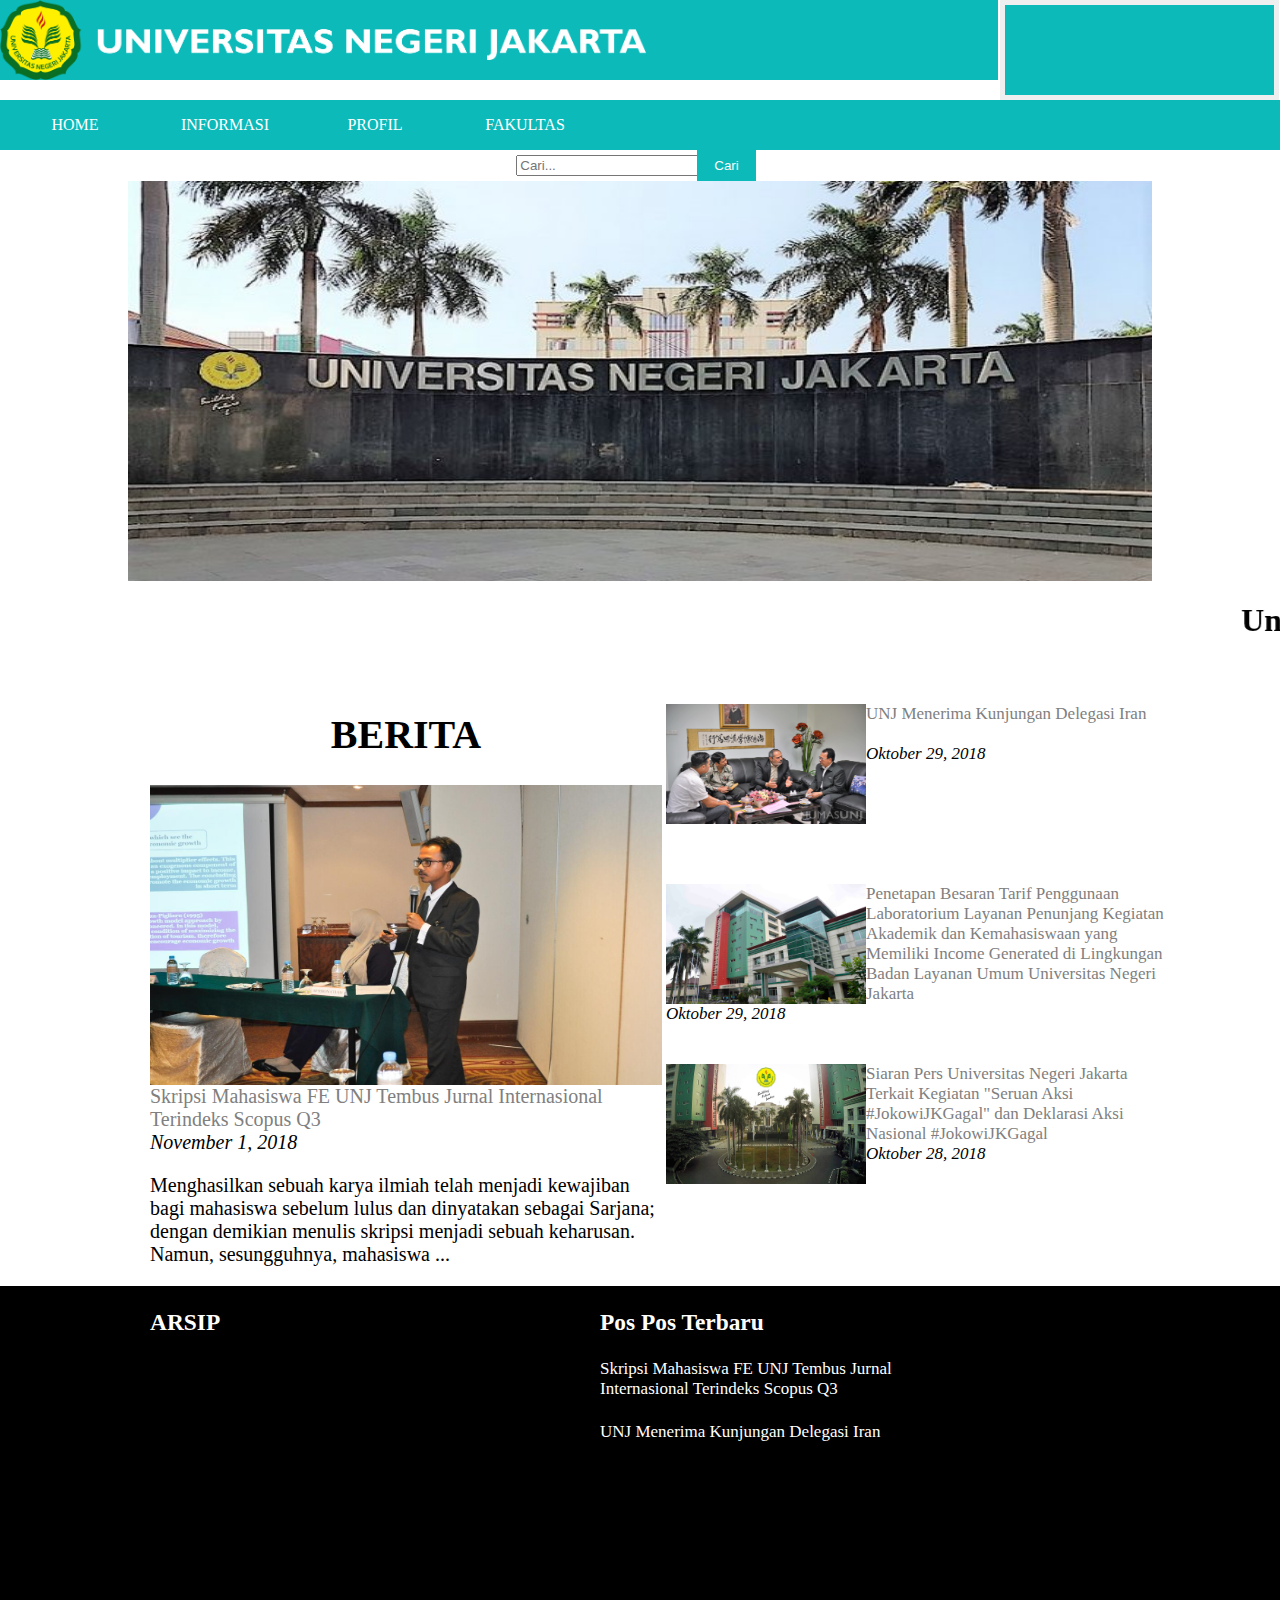
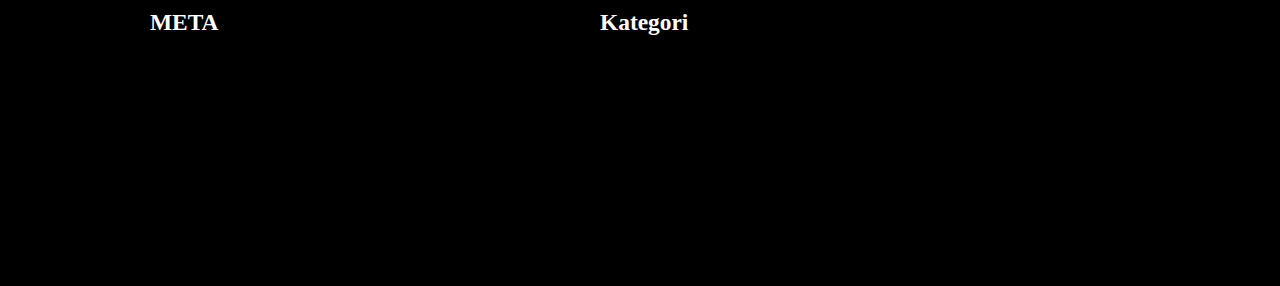
<file: index.html>
<html>
	<head>
		<title>UNJ</title>
		<link rel="stylesheet" type="text/css"
		media="all" href="style.css">
		<link rel="stylesheet" type="text/css"
		media="all" href="responsive.css">
		<script type="text/javascript" src="javascript.js"></script>
		<script src="https://ajax.googleapis.com/ajax/libs/jquery/3.3.1/jquery.min.js"></script>
		<meta content="text/html;charset=utf-8" http-equiv="Content-Type">
		<meta content="utf-8" http-equiv="encoding">
	</head>
	<body>
	<div id="layout" >
			<div id="header" >
				<img src="Image/logo.png">		
			</div>
			<div id="jamdigi">
				<div id="kotak">
					<p id="jam"></p>
				</div>
				<div id="kotak">
					<p id="menit"></p>
				</div>
				<div id="kotak">
					<p id="detik"></p>
				</div>
			</div>
			<div id="menu">
				<ul>
					<li><a href="Home.html">HOME</a></li>
					<li><a href="">INFORMASI</a>
						<ul class="sub1">
							<li><a href="Berita.html">Berita</a></li>
						</ul>
					</li>
					<li><a href="">PROFIL</a>
						<ul class="sub2">
							<li><a href="Sejarah.html">Sejarah UNJ</a></li>
							<li><a href="Visimisi.html">Visi,Misi dan Tujuan</a></li>
						</ul>
					</li>
					<li><a href="">FAKULTAS</a>
						<ul class="sub3">
							<li><a href="Sispen.html">Sistem Pendidikan</a></li>
						</ul>
					</li>
				</ul>
			</div>
			<div id="search">
					<input class="search" type="text" placeholder="Cari..." required>	
					<input class="button" type="button" value="Cari">		
			</div>
			<div id="banner">
				<img src="Image/unj.jpg">
				<marquee><h1 id="dom">Universitas Negeri Jakarta, one of the world's leading teaching and research institutions.</h1></marquee>
				<!--
					<script>
				document.getElementsById("dom").innerHTML="Universitas Negeri Jakarta, one of the world's leading teaching and research institutions.";
				</script>
				-->
			</div>
			<div id="content">
					<div class="isiberita1">
						<h1>BERITA</h1>
						<img src="Image/berita1.jpg"></br>
						<a href="http://www.unj.ac.id/skripsi-mahasiswa-fe-unj-tembus-jurnal-internasional-terindeks-scopus-q3/?lang=in">Skripsi Mahasiswa FE UNJ Tembus Jurnal Internasional Terindeks Scopus Q3</a></br>
						<i> November 1, 2018 </i>
						<p> Menghasilkan sebuah karya ilmiah telah menjadi kewajiban bagi mahasiswa sebelum lulus dan dinyatakan sebagai Sarjana; dengan demikian menulis skripsi menjadi sebuah keharusan. Namun, sesungguhnya, mahasiswa ...</p>
					</div>
					<div class="isiberita2">
						<div class="subberita">
							<img src="Image/sub1.jpg">
							<a href="http://www.unj.ac.id/unj-menerima-kunjungan-delegasi-iran/?lang=in">UNJ Menerima Kunjungan Delegasi Iran</a></br></br>
							<i> Oktober 29, 2018 </i>
						</div>
						<div class="subberita">
							<img src="Image/sub2.jpg">
							<a href="http://www.unj.ac.id/english-penetapan-besaran-tarif-penggunaan-laboratorium-layanan-penunjang-kegiatan-akademik-dan-kemahasiswaan-yang-memiliki-income-generated-di-lingkungan-badan-layanan-umum-universitas-negeri-jakar/?lang=in">Penetapan Besaran Tarif Penggunaan Laboratorium Layanan Penunjang Kegiatan Akademik dan Kemahasiswaan yang Memiliki Income Generated di Lingkungan Badan Layanan Umum Universitas Negeri Jakarta</a></br>
							<i> Oktober 29, 2018 </i>
						</div>
						<div class="subberita">
							<img src="Image/sub3.jpg">
							<a href="http://www.unj.ac.id/siaran-pers-universitas-negeri-jakarta-terkait-kegiatanseruan-aksi-jokowijkgagal-dan-deklarasi-aksi-nasional-jokowijkgagal/?lang=in">Siaran Pers Universitas Negeri Jakarta Terkait Kegiatan "Seruan Aksi #JokowiJKGagal" dan Deklarasi Aksi Nasional #JokowiJKGagal</a></br>
							<i> Oktober 28, 2018 </i>
						</div>
					</div>
			</div>
			<div id="footer">
				<div class="isifooter1">
					<h3>ARSIP</h3>
				</div>
				<div class="isifooter2">
					<h3>Pos Pos Terbaru</h3>
					<a href="http://www.unj.ac.id/skripsi-mahasiswa-fe-unj-tembus-jurnal-internasional-terindeks-scopus-q3/?lang=in">Skripsi Mahasiswa FE UNJ Tembus Jurnal Internasional Terindeks Scopus Q3</a></br></br>
					<a href="http://www.unj.ac.id/unj-menerima-kunjungan-delegasi-iran/?lang=in">UNJ Menerima Kunjungan Delegasi Iran</a></br>
				</div>
				<div class="isifooter2">
					<h3>META</h3>
				</div>
				<div class="isifooter2">
					<h3>Kategori</h3>
				</div>
			</div>
	</div>
	</body>
</html>
</file>
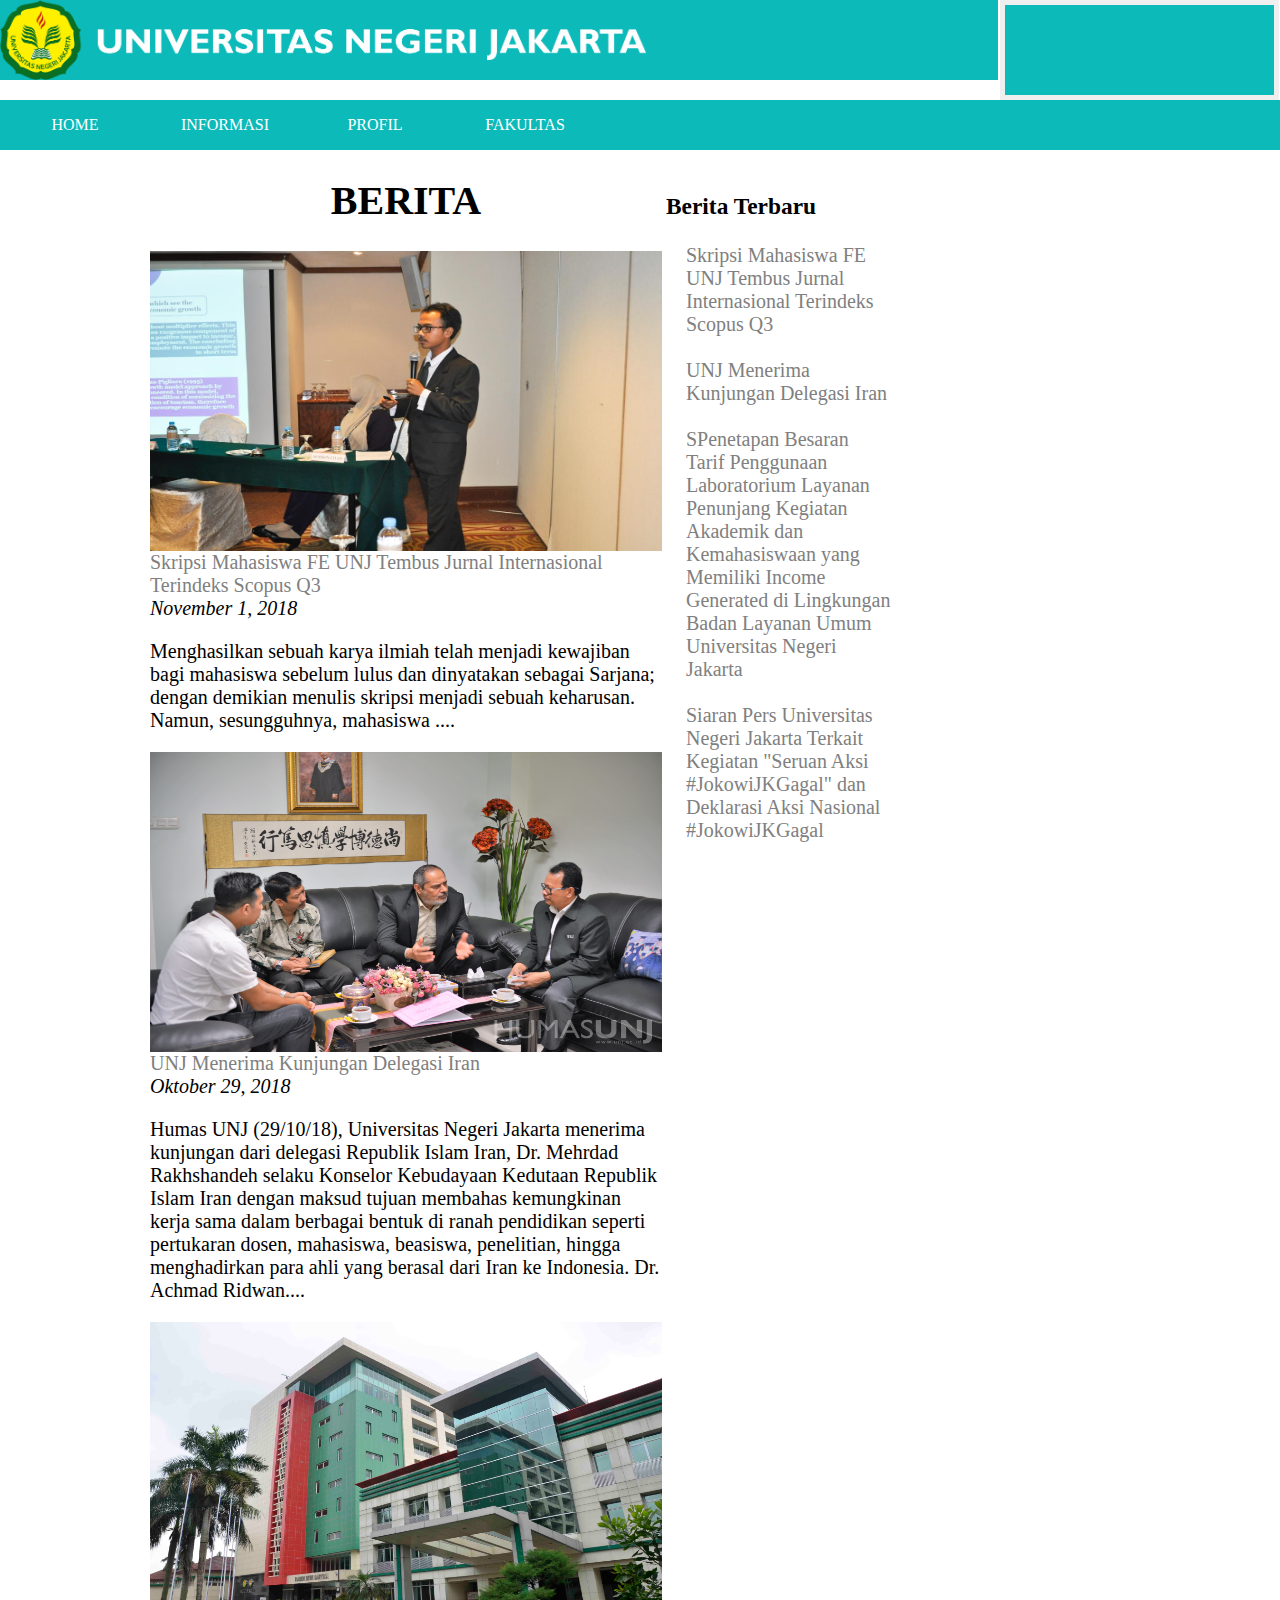
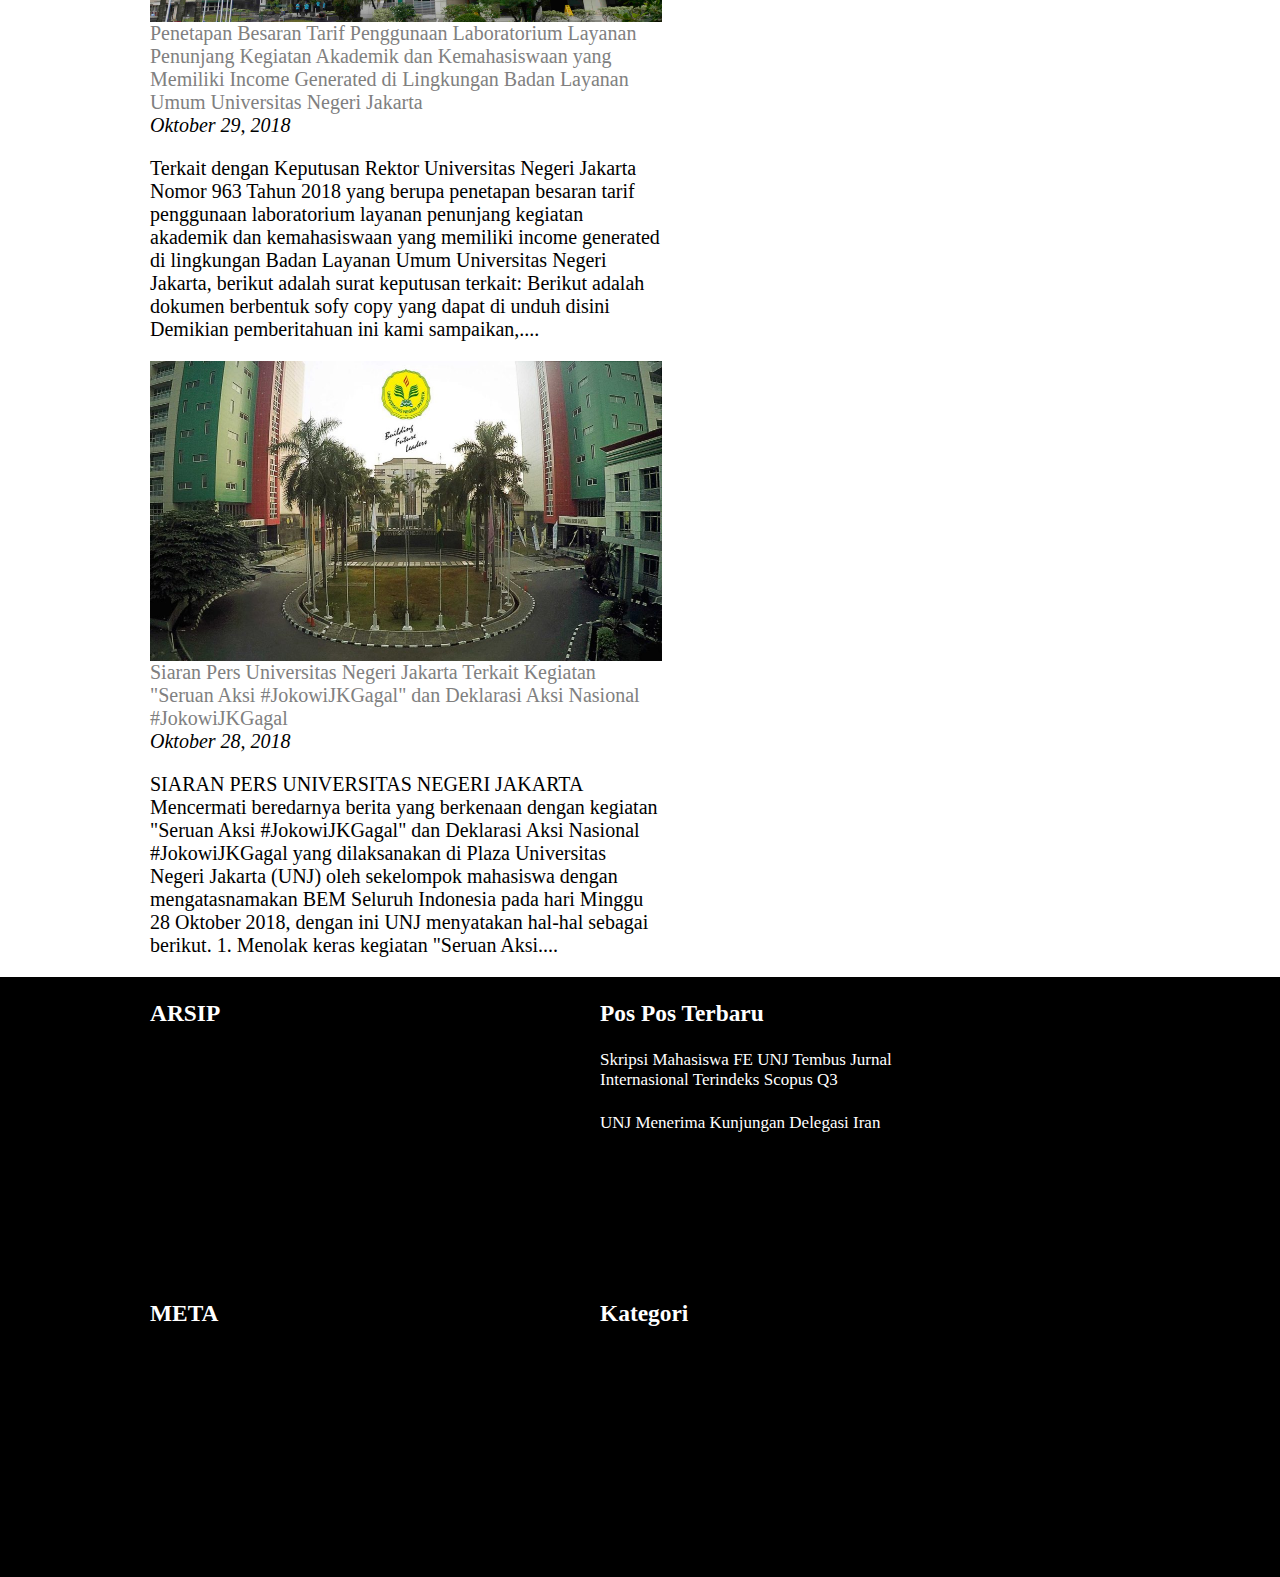
<file: Berita.html>
<html>
	<head>
		<title>UNJ</title>
		<link rel="stylesheet" type="text/css"
		media="all" href="style.css">
		<link rel="stylesheet" type="text/css"
		media="all" href="responsive.css">
		<script type="text/javascript" src="javascript.js"></script>
		<script src="https://ajax.googleapis.com/ajax/libs/jquery/3.3.1/jquery.min.js"></script>
		<meta content="text/html;charset=utf-8" http-equiv="Content-Type">
		<meta content="utf-8" http-equiv="encoding">
	</head>
	<body>
	<div id="layout" >
			<div id="header" >
				<img src="Image/logo.png">
			</div>
			<div id="jamdigi">
				<div id="kotak">
					<p id="jam"></p>
				</div>
				<div id="kotak">
					<p id="menit"></p>
				</div>
				<div id="kotak">
					<p id="detik"></p>
				</div>
			</div>
			<div id="menu">
				<ul>
					<li><a href="index.html">HOME</a></li>
					<li><a href="">INFORMASI</a>
						<ul class="sub1">
							<li><a href="Berita.html">Berita</a></li>
						</ul>
					</li>
					<li><a href="">PROFIL</a>
						<ul class="sub2">
							<li><a href="Sejarah.html">Sejarah UNJ</a></li>
							<li><a href="Visimisi.html">Visi,Misi dan Tujuan</a></li>
						</ul>
					</li>
					<li><a href="">FAKULTAS</a>
						<ul class="sub3">
							<li><a href="Sispen.html">Sistem Pendidikan</a></li>
						</ul>
					</li>
				</ul>
			</div>
			<div id="content">
					<div class="isiberita1">
						<h1>BERITA</h1>
						<img src="Image/berita1.jpg"></br>
						<a href="http://www.unj.ac.id/skripsi-mahasiswa-fe-unj-tembus-jurnal-internasional-terindeks-scopus-q3/?lang=in">Skripsi Mahasiswa FE UNJ Tembus Jurnal Internasional Terindeks Scopus Q3</a></br>
						<i> November 1, 2018 </i>
						<p> Menghasilkan sebuah karya ilmiah telah menjadi kewajiban bagi mahasiswa sebelum lulus dan dinyatakan sebagai Sarjana; dengan demikian menulis skripsi menjadi sebuah keharusan. Namun, sesungguhnya, mahasiswa ....</p>
						<img src="Image/sub1.jpg">
						<a href="http://www.unj.ac.id/unj-menerima-kunjungan-delegasi-iran/?lang=in">UNJ Menerima Kunjungan Delegasi Iran</a></br>
						<i> Oktober 29, 2018 </i>
						<p>Humas UNJ (29/10/18), Universitas Negeri Jakarta menerima kunjungan dari delegasi Republik Islam Iran, Dr. Mehrdad Rakhshandeh selaku Konselor Kebudayaan Kedutaan Republik Islam Iran dengan maksud tujuan membahas kemungkinan kerja sama dalam berbagai bentuk di ranah pendidikan seperti pertukaran dosen, mahasiswa, beasiswa, penelitian, hingga menghadirkan para  ahli yang berasal dari Iran ke Indonesia. Dr. Achmad Ridwan....</p>
						<img src="Image/sub2.jpg">
						<a href="http://www.unj.ac.id/english-penetapan-besaran-tarif-penggunaan-laboratorium-layanan-penunjang-kegiatan-akademik-dan-kemahasiswaan-yang-memiliki-income-generated-di-lingkungan-badan-layanan-umum-universitas-negeri-jakar/?lang=in">Penetapan Besaran Tarif Penggunaan Laboratorium Layanan Penunjang Kegiatan Akademik dan Kemahasiswaan yang Memiliki Income Generated di Lingkungan Badan Layanan Umum Universitas Negeri Jakarta</a></br>
						<i> Oktober 29, 2018 </i>
						<p>Terkait dengan Keputusan Rektor Universitas Negeri Jakarta Nomor 963 Tahun 2018 yang berupa penetapan besaran tarif penggunaan laboratorium layanan penunjang kegiatan akademik dan kemahasiswaan yang memiliki income generated di lingkungan Badan Layanan Umum Universitas Negeri Jakarta, berikut adalah surat keputusan terkait: Berikut adalah dokumen berbentuk sofy copy yang dapat di unduh disini Demikian pemberitahuan ini kami sampaikan,....</p>
						<img src="Image/sub3.jpg">
						<a href="http://www.unj.ac.id/siaran-pers-universitas-negeri-jakarta-terkait-kegiatanseruan-aksi-jokowijkgagal-dan-deklarasi-aksi-nasional-jokowijkgagal/?lang=in">Siaran Pers Universitas Negeri Jakarta Terkait Kegiatan "Seruan Aksi #JokowiJKGagal" dan Deklarasi Aksi Nasional #JokowiJKGagal</a></br>
						<i> Oktober 28, 2018 </i>
						<p>SIARAN PERS UNIVERSITAS NEGERI JAKARTA Mencermati beredarnya berita yang berkenaan dengan kegiatan "Seruan Aksi #JokowiJKGagal" dan Deklarasi Aksi Nasional #JokowiJKGagal yang dilaksanakan di Plaza Universitas Negeri Jakarta (UNJ) oleh sekelompok mahasiswa dengan mengatasnamakan BEM Seluruh Indonesia pada hari Minggu 28 Oktober 2018, dengan ini UNJ menyatakan hal-hal sebagai berikut. 1. Menolak keras kegiatan "Seruan Aksi.... </p>
					</div>
					<div class="isiberita2">
						<h3>Berita Terbaru</h3>
						<div class="subberita2">
							<a href="http://www.unj.ac.id/skripsi-mahasiswa-fe-unj-tembus-jurnal-internasional-terindeks-scopus-q3/?lang=in">Skripsi Mahasiswa FE UNJ Tembus Jurnal Internasional Terindeks Scopus Q3</a></br></br>
						</div>
						<div class="subberita2">
							<a href="http://www.unj.ac.id/unj-menerima-kunjungan-delegasi-iran/?lang=in">UNJ Menerima Kunjungan Delegasi Iran</a></br></br>
						</div>
						<div class="subberita2">
							<a href="http://www.unj.ac.id/english-penetapan-besaran-tarif-penggunaan-laboratorium-layanan-penunjang-kegiatan-akademik-dan-kemahasiswaan-yang-memiliki-income-generated-di-lingkungan-badan-layanan-umum-universitas-negeri-jakar/?lang=in">SPenetapan Besaran Tarif Penggunaan Laboratorium Layanan Penunjang Kegiatan Akademik dan Kemahasiswaan yang Memiliki Income Generated di Lingkungan Badan Layanan Umum Universitas Negeri Jakarta</a></br></br>
						</div>
						<div class="subberita2">
							<a href="http://www.unj.ac.id/siaran-pers-universitas-negeri-jakarta-terkait-kegiatanseruan-aksi-jokowijkgagal-dan-deklarasi-aksi-nasional-jokowijkgagal/?lang=in">Siaran Pers Universitas Negeri Jakarta Terkait Kegiatan "Seruan Aksi #JokowiJKGagal" dan Deklarasi Aksi Nasional #JokowiJKGagal</a></br></br>
						</div>
					</div>
			</div>
			<div id="footer">
				<div class="isifooter1">
					<h3>ARSIP</h3>
				</div>
				<div class="isifooter2">
					<h3>Pos Pos Terbaru</h3>
					<a href="http://www.unj.ac.id/skripsi-mahasiswa-fe-unj-tembus-jurnal-internasional-terindeks-scopus-q3/?lang=in">Skripsi Mahasiswa FE UNJ Tembus Jurnal Internasional Terindeks Scopus Q3</a></br></br>
					<a href="http://www.unj.ac.id/unj-menerima-kunjungan-delegasi-iran/?lang=in">UNJ Menerima Kunjungan Delegasi Iran</a></br>
				</div>
				<div class="isifooter2">
					<h3>META</h3>
				</div>
				<div class="isifooter2">
					<h3>Kategori</h3>
				</div>
			</div>
	</div>
	</body>
</html>
</file>
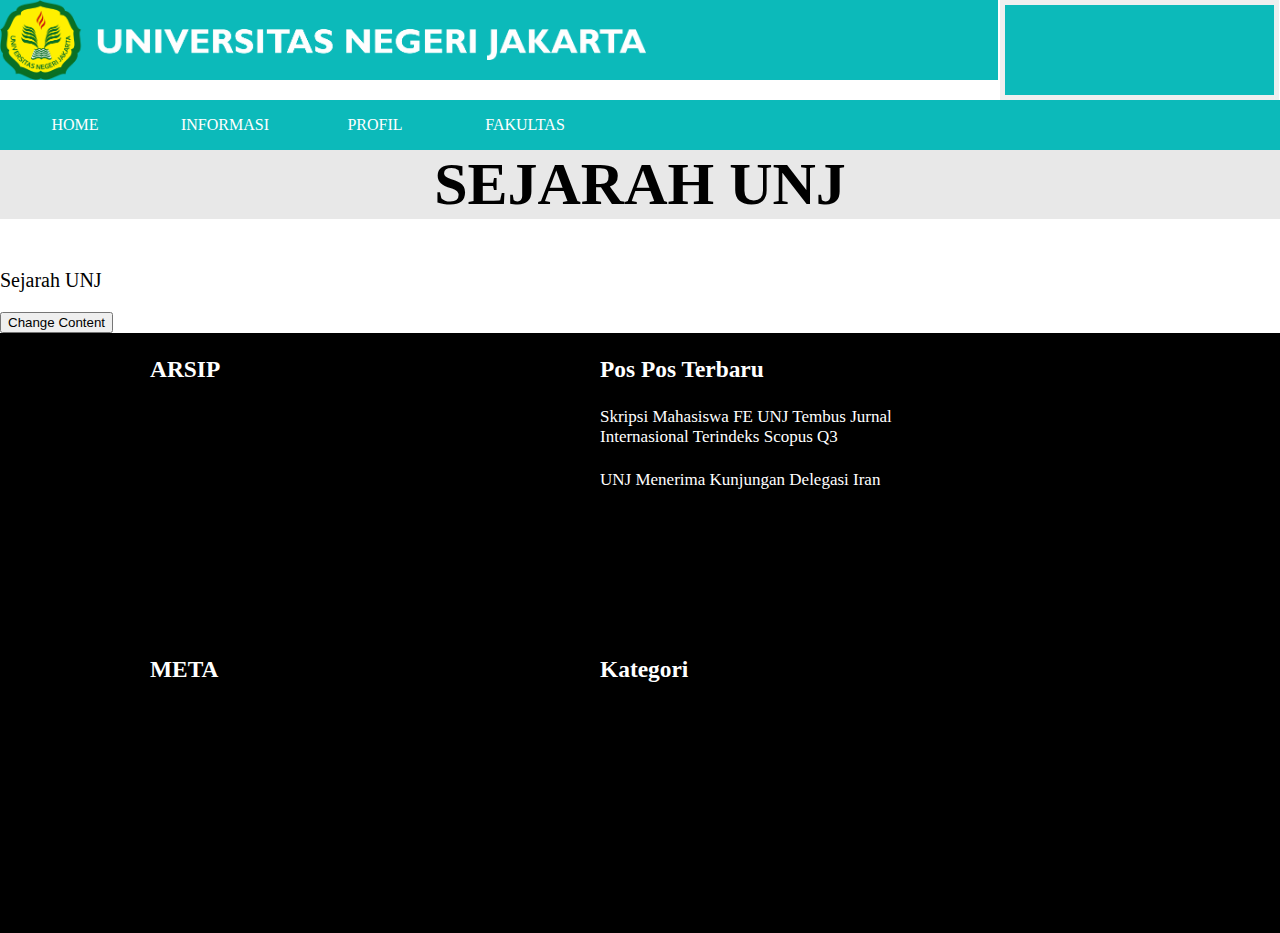
<file: Sejarah.html>
<html>
	<head>
		<title>UNJ</title>
		<link rel="stylesheet" type="text/css"
		media="all" href="style.css">
		<link rel="stylesheet" type="text/css"
		media="all" href="responsive.css">
		<script type="text/javascript" src="javascript.js"></script>
		<script src="https://ajax.googleapis.com/ajax/libs/jquery/3.3.1/jquery.min.js"></script>
		<meta content="text/html;charset=utf-8" http-equiv="Content-Type">
		<meta content="utf-8" http-equiv="encoding">
	</head>
	<body>
	<div id="layout" >
			<div id="header" >
				<img src="Image/logo.png">
			</div>
			<div id="jamdigi">
				<div id="kotak">
					<p id="jam"></p>
				</div>
				<div id="kotak">
					<p id="menit"></p>
				</div>
				<div id="kotak">
					<p id="detik"></p>
				</div>
			</div>
			<div id="menu">
				<ul>
					<li><a href="index.html">HOME</a></li>
					<li><a href="">INFORMASI</a>
						<ul class="sub1">
							<li><a href="Berita.html">Berita</a></li>
						</ul>
					</li>
					<li><a href="">PROFIL</a>
						<ul class="sub2">
							<li><a href="Sejarah.html">Sejarah UNJ</a></li>
							<li><a href="Visimisi.html">Visi,Misi dan Tujuan</a></li>
						</ul>
					</li>
					<li><a href="">FAKULTAS</a>
						<ul class="sub3">
							<li><a href="Sispen.html">Sistem Pendidikan</a></li>
						</ul>
					</li>
				</ul>
			</div>
			<div id="content">
				<h2>SEJARAH UNJ</h2>
				<div id="myDiv"><p>Sejarah UNJ</p></div>
				<button type="button" onClick="loadXMLDoc()">Change Content</button>
			</div>
			<div id="footer">
				<div class="isifooter1">
					<h3>ARSIP</h3>
				</div>
				<div class="isifooter2">
					<h3>Pos Pos Terbaru</h3>
					<a href="http://www.unj.ac.id/skripsi-mahasiswa-fe-unj-tembus-jurnal-internasional-terindeks-scopus-q3/?lang=in">Skripsi Mahasiswa FE UNJ Tembus Jurnal Internasional Terindeks Scopus Q3</a></br></br>
					<a href="http://www.unj.ac.id/unj-menerima-kunjungan-delegasi-iran/?lang=in">UNJ Menerima Kunjungan Delegasi Iran</a></br>
				</div>
				<div class="isifooter2">
					<h3>META</h3>
				</div>
				<div class="isifooter2">
					<h3>Kategori</h3>
				</div>
			</div>
	</div>
	</body>
</html>
</file>
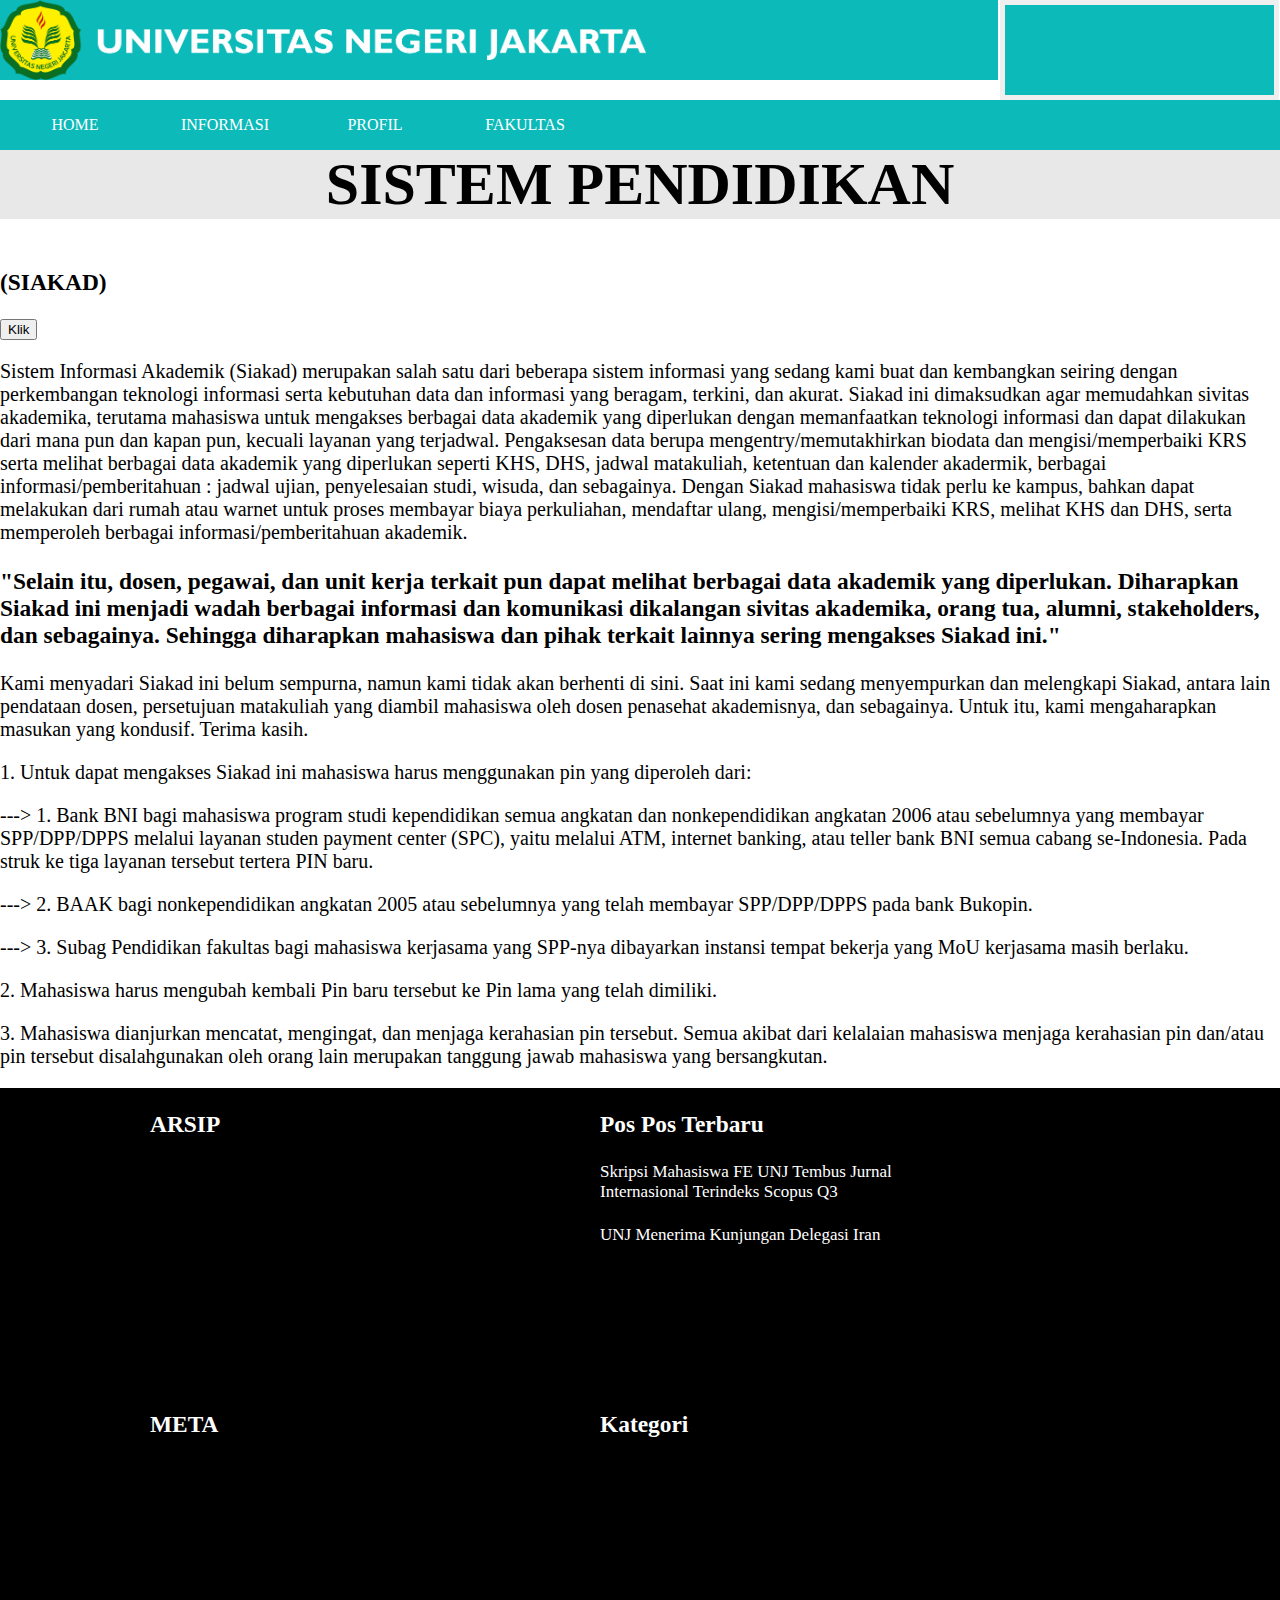
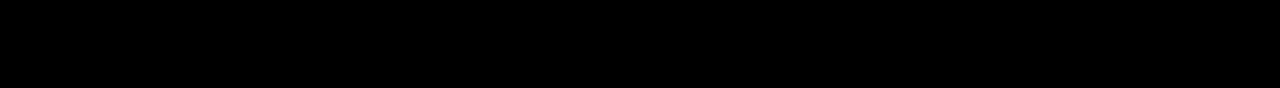
<file: Sispen.html>
<html>
	<head>
		<title>UNJ</title>
		<link rel="stylesheet" type="text/css"
		media="all" href="style.css">
		<link rel="stylesheet" type="text/css"
		media="all" href="responsive.css">
		<script type="text/javascript" src="javascript.js"></script>
		<script src="https://ajax.googleapis.com/ajax/libs/jquery/3.3.1/jquery.min.js"></script>
		<meta content="text/html;charset=utf-8" http-equiv="Content-Type">
		<meta content="utf-8" http-equiv="encoding">
	</head>
	<body>
	<div id="layout" >
			<div id="header" >
				<img src="Image/logo.png">
			</div>
			<div id="jamdigi">
				<div id="kotak">
					<p id="jam"></p>
				</div>
				<div id="kotak">
					<p id="menit"></p>
				</div>
				<div id="kotak">
					<p id="detik"></p>
				</div>
			</div>
			<div id="menu">
				<ul>
					<li><a href="index.html">HOME</a></li>
					<li><a href="">INFORMASI</a>
						<ul class="sub1">
							<li><a href="Berita.html">Berita</a></li>
						</ul>
					</li>
					<li><a href="">PROFIL</a>
						<ul class="sub2">
							<li><a href="Sejarah.html">Sejarah UNJ</a></li>
							<li><a href="Visimisi.html">Visi,Misi dan Tujuan</a></li>
						</ul>
					</li>
					<li><a href="">FAKULTAS</a>
						<ul class="sub3">
							<li><a href="Sispen.html">Sistem Pendidikan</a></li>
						</ul>
					</li>
				</ul>
			</div>
			<div id="content">
				<h2>SISTEM PENDIDIKAN</h2>
				<h3 id="akad">(SIAKAD)</h3>
				<button type="button" onclick="document.getElementById('akad').innerHTML = 'Sistem Informasi Akademik'"> Klik </button>
				<p>Sistem Informasi Akademik (Siakad) merupakan salah satu dari beberapa sistem informasi yang sedang kami buat dan kembangkan seiring dengan perkembangan teknologi informasi serta kebutuhan data dan informasi yang beragam, terkini, dan akurat. Siakad ini dimaksudkan agar memudahkan sivitas akademika, terutama mahasiswa untuk mengakses berbagai data akademik yang diperlukan dengan memanfaatkan teknologi informasi dan dapat dilakukan dari mana pun dan kapan pun, kecuali layanan yang terjadwal. Pengaksesan data berupa mengentry/memutakhirkan biodata dan mengisi/memperbaiki KRS serta melihat berbagai data akademik yang diperlukan seperti KHS, DHS, jadwal matakuliah, ketentuan dan kalender akadermik, berbagai informasi/pemberitahuan : jadwal ujian, penyelesaian studi, wisuda, dan sebagainya. Dengan Siakad mahasiswa tidak perlu ke kampus, bahkan dapat melakukan dari rumah atau warnet untuk proses membayar biaya perkuliahan, mendaftar ulang, mengisi/memperbaiki KRS, melihat KHS dan DHS, serta memperoleh berbagai informasi/pemberitahuan akademik.</p>
				<h3>"Selain itu, dosen, pegawai, dan unit kerja terkait pun dapat melihat berbagai data akademik yang diperlukan. Diharapkan Siakad ini menjadi wadah berbagai informasi dan komunikasi dikalangan sivitas akademika, orang tua, alumni, stakeholders, dan sebagainya. Sehingga diharapkan mahasiswa dan pihak terkait lainnya sering mengakses Siakad ini."</h3>
				<p>Kami menyadari Siakad ini belum sempurna, namun kami tidak akan berhenti di sini. Saat ini kami sedang menyempurkan dan melengkapi Siakad, antara lain pendataan dosen, persetujuan matakuliah yang diambil mahasiswa oleh dosen penasehat akademisnya, dan sebagainya. Untuk itu, kami mengaharapkan masukan yang kondusif. Terima kasih.</p>
				<p>1. Untuk dapat mengakses Siakad ini mahasiswa harus menggunakan pin yang diperoleh dari: </p>
				<p>---> 1. Bank BNI bagi mahasiswa program studi kependidikan semua angkatan dan nonkependidikan angkatan 2006 atau sebelumnya yang membayar SPP/DPP/DPPS melalui layanan studen payment center (SPC), yaitu melalui ATM, internet banking, atau teller bank BNI semua cabang se-Indonesia. Pada struk ke tiga layanan tersebut tertera PIN baru.</p>
				<p>---> 2. BAAK bagi nonkependidikan angkatan 2005 atau sebelumnya yang telah membayar SPP/DPP/DPPS pada bank Bukopin.</p>
				<p>---> 3. Subag Pendidikan fakultas bagi mahasiswa kerjasama yang SPP-nya dibayarkan instansi tempat bekerja yang MoU kerjasama masih berlaku.</p>
				<p>2. Mahasiswa harus mengubah kembali Pin baru tersebut ke Pin lama yang telah dimiliki.</p>
				<p>3. Mahasiswa dianjurkan mencatat, mengingat, dan menjaga kerahasian pin tersebut. Semua akibat dari kelalaian mahasiswa menjaga kerahasian pin dan/atau pin tersebut disalahgunakan oleh orang lain merupakan tanggung jawab mahasiswa yang bersangkutan.</p>
			</div>
			<div id="footer">
				<div class="isifooter1">
					<h3>ARSIP</h3>
				</div>
				<div class="isifooter2">
					<h3>Pos Pos Terbaru</h3>
					<a href="http://www.unj.ac.id/skripsi-mahasiswa-fe-unj-tembus-jurnal-internasional-terindeks-scopus-q3/?lang=in">Skripsi Mahasiswa FE UNJ Tembus Jurnal Internasional Terindeks Scopus Q3</a></br></br>
					<a href="http://www.unj.ac.id/unj-menerima-kunjungan-delegasi-iran/?lang=in">UNJ Menerima Kunjungan Delegasi Iran</a></br>
				</div>
				<div class="isifooter2">
					<h3>META</h3>
				</div>
				<div class="isifooter2">
					<h3>Kategori</h3>
				</div>
			</div>
		</div>
	</body>
</html>
</file>
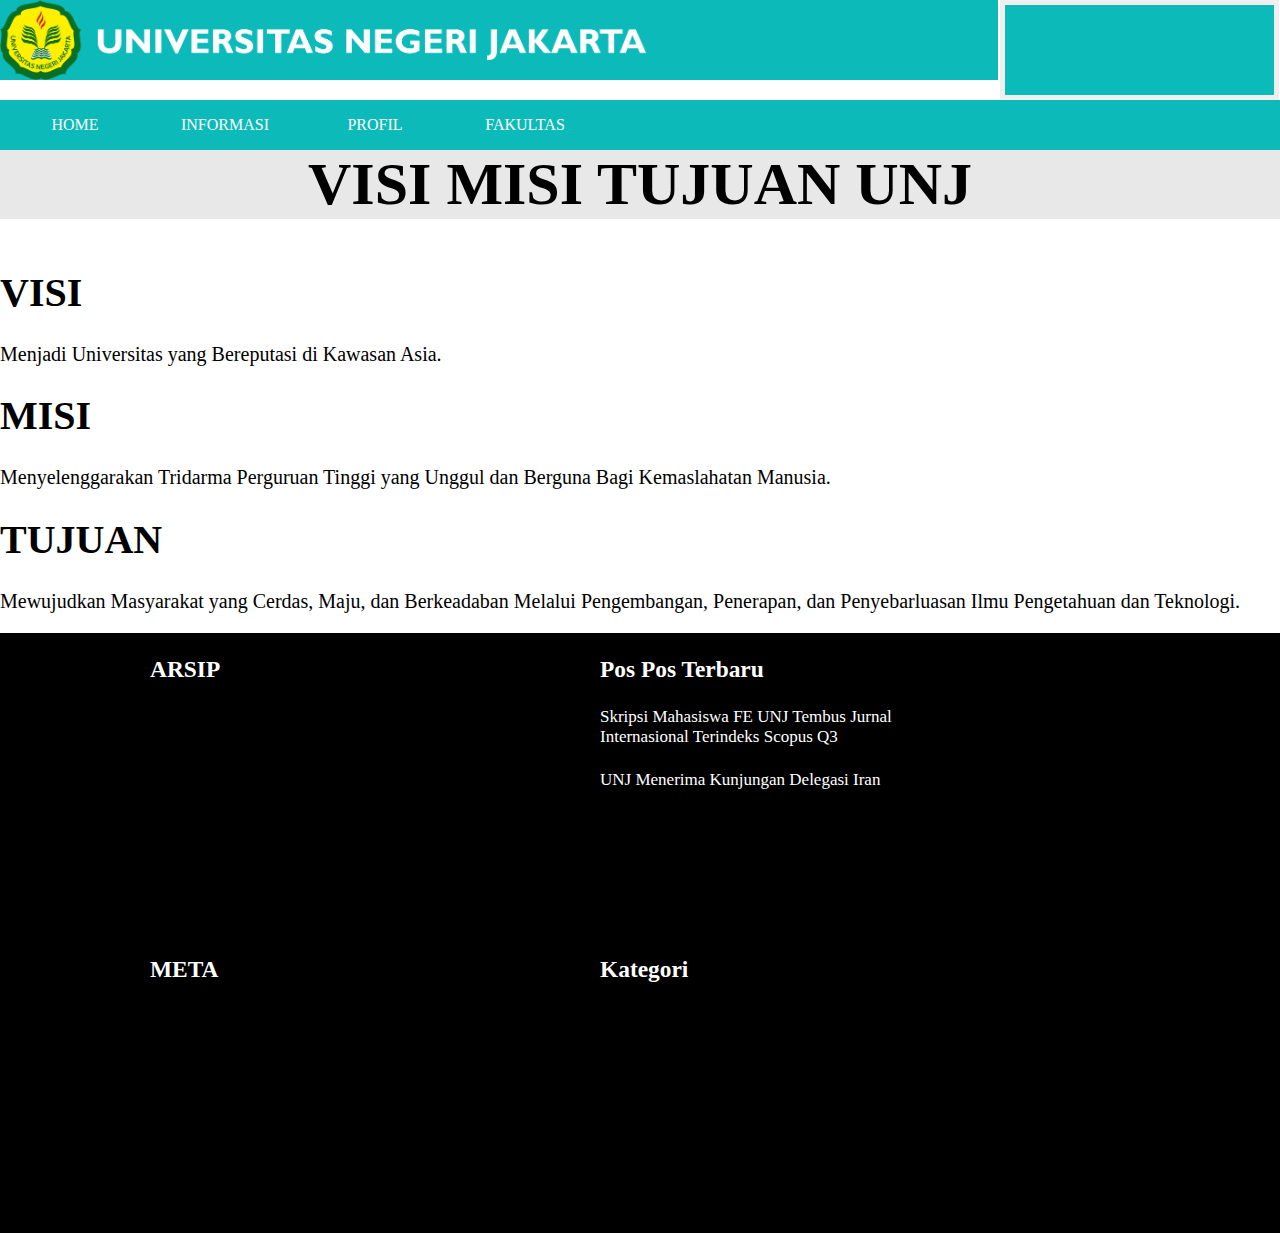
<file: Visimisi.html>
<html>
	<head>
		<title>UNJ</title>
		<link rel="stylesheet" type="text/css"
		media="all" href="style.css">
		<link rel="stylesheet" type="text/css"
		media="all" href="responsive.css">
		<script type="text/javascript" src="javascript.js"></script>
		<script src="https://ajax.googleapis.com/ajax/libs/jquery/3.3.1/jquery.min.js"></script>		
		<meta content="text/html;charset=utf-8" http-equiv="Content-Type">
		<meta content="utf-8" http-equiv="encoding">
	</head>
	<body>
	<div id="layout" >
			<div id="header" >
				<img src="Image/logo.png">
			</div>
			<div id="jamdigi">
				<div id="kotak">
					<p id="jam"></p>
				</div>
				<div id="kotak">
					<p id="menit"></p>
				</div>
				<div id="kotak">
					<p id="detik"></p>
				</div>
			</div>
			<div id="menu">
				<ul>
					<li><a href="index.html">HOME</a></li>
					<li><a href="">INFORMASI</a>
						<ul class="sub1">
							<li><a href="Berita.html">Berita</a></li>
						</ul>
					</li>
					<li><a href="">PROFIL</a>
						<ul class="sub2">
							<li><a href="Sejarah.html">Sejarah UNJ</a></li>
							<li><a href="Visimisi.html">Visi,Misi dan Tujuan</a></li>
						</ul>
					</li>
					<li><a href="">FAKULTAS</a>
						<ul class="sub3">
							<li><a href="Sispen.html">Sistem Pendidikan</a></li>
						</ul>
					</li>
				</ul>
			</div>
			<div id="content">
				<h2>VISI MISI TUJUAN UNJ</h2>
				<h1>VISI</h1>
				<p>Menjadi Universitas yang Bereputasi di Kawasan Asia.</p>
				<h1>MISI</h1>
				<p>Menyelenggarakan Tridarma Perguruan Tinggi yang Unggul dan Berguna Bagi Kemaslahatan Manusia.</p>
				<h1>TUJUAN</h1>
				<p>Mewujudkan Masyarakat yang Cerdas, Maju, dan Berkeadaban Melalui Pengembangan, Penerapan, dan Penyebarluasan Ilmu Pengetahuan dan Teknologi.</p>
			</div>
			<div id="footer">
				<div class="isifooter1">
					<h3>ARSIP</h3>
				</div>
				<div class="isifooter2">
					<h3>Pos Pos Terbaru</h3>
					<a href="http://www.unj.ac.id/skripsi-mahasiswa-fe-unj-tembus-jurnal-internasional-terindeks-scopus-q3/?lang=in">Skripsi Mahasiswa FE UNJ Tembus Jurnal Internasional Terindeks Scopus Q3</a></br></br>
					<a href="http://www.unj.ac.id/unj-menerima-kunjungan-delegasi-iran/?lang=in">UNJ Menerima Kunjungan Delegasi Iran</a></br>
				</div>
				<div class="isifooter2">
					<h3>META</h3>
				</div>
				<div class="isifooter2">
					<h3>Kategori</h3>
				</div>
			</div>
	</div>
	</body>
</html>
</file>
<file: style.css>
html, body {
    padding				: 0;
    margin				: 0;
    width				: 100%;
    height				: 100%;
	text-align			: center;
}
#layout {
	background			: #FFF ;
	width 				: 100%;
	height				: auto;
	overflow			: hidden;
	margin				: auto;
	text-align 			: center;
}
#header{
	width				: 78%;
	float				: left;
	background-color	: #0cbaba;
	text-align			: left;
}
#header img{
	height				: 100px;
}
#menu {
    height				:50px;
    background-color	:#0cbaba;
    line-height			:50px;
    position			:relative;
    width				:100%;
	float				: left;
}

#menu ul {
	margin 				: 0;
	padding 			: 0;
    list-style			: none;
}

#menu ul li a {
    float				:left;
    width				:150px;
    color				:#fff;
    text-decoration		:none;
    display				:block;
    text-align			:center;
}
#menu ul li a			:hover {
    background-color	:#0cbaba;
    display				:block;
}

#menu ul li:hover .sub1 {
	display				: block
}
#menu ul .sub1 {
    display				: none;
    position			: absolute;
	left				: 150px;
	top					: 50px;
    background-color	: #0cbaba;
}
.sub1 a:hover {
	color				: #fff
}
#menu ul li:hover .sub2 {
	display				: block
}
#menu ul .sub2 {
    display				: none;
    position			: absolute;
	left				: 300px;
	top					: 50px;
    background-color	: #0cbaba;
}
.sub2 a:hover {
	color				: #fff
}
#menu ul li:hover .sub3 {
	display				: block
}
#menu ul .sub3 {
    display				: none;
    position			: absolute;
	left				: 450px;
	top					: 50px;
    background-color	: #0cbaba;
}
.sub3 a:hover {
	color				: #fff
}
#search form {
	float				:right;
    width				:500px;
    margin				:0px auto;
}
/*.search {
    padding				:3px 7px;
    background			:rgba(255, 255, 255, 0.2);
    border				:0px solid #0cbaba;
}*/
.button {
    position:relative;
    padding:6px 15px;
    left:-8px;
    border:2px solid #0cbaba;
    background-color:#0cbaba;
    color:#fafafa;
}
.button:hover  {
    background-color:#fafafa;
    color:#207cca;
}
#banner{
	float				: left;
	width				: 100%;
	height				: 503px;
}
#banner img{
	width				: 80%;
	height				: 400px;
	text-align			: center;
}
#banner h2{
	height				: 60px;
	background-color	: #e8e8e8;
	text-align			: center;
	padding-top			: 25px;
}
#content{
	width				: 100%;
	height				: auto;
	text-align			: left;
	font-size			: 20px;
}
#content h2{
	font-size			: 60px;
	width				: 100%;
	height				: auto;
	background-color	: #e8e8e8;
	text-align			: center;
}

.isiberita1{
	padding-left		: 150px;
	float				: left;
	font-size			: 20px;
	width				: 40%;
	height				: auto;
	text-align			: left;
}
 .isiberita1 h1{
	width				: 100%;
	text-align			: center;
}
.isiberita1 a{
	color				: gray;
	text-decoration		: none;
}

.isiberita1 img{
	width				: 100%;
	height				: 300px;
}
.isiberita2{
	padding-top			: 20px;
	padding-left		: 4px;
	float				: left;
	font-size			: 20px;
	width				: 40%;
	height				: auto;
	text-align			: left;
}
.subberita{
	font-size			: 17px;
	width				: 100%;
	height				: 180px;
}

.subberita a{
	color				: gray;
	text-decoration		: none;
}
.subberita img{
	float				: left;
	width				: 200px;
	height				: 120px;
}
.subberita2{
	padding-left		: 20px;
	font-size			: 20px;
	width				: 40%;
	height				: auto;
}
.subberita2 a{
	color				: gray;
	text-decoration		: none;
}
#footer{
	float				: left;
	width				: 100%;
	height				: auto;
	background-color	: #000000;
}
.isifooter1{
	float				: left;
	width				: 300px;
	text-align			: left;
	color				: #FFF;
	height				: 300px;
	padding-left		: 150px;
	font-size			: 20px;
}
.isifooter2{
	float				: left;
	width				: 300px;
	text-align			: left;
	color				: #FFF;
	height				: 300px;
	font-size			: 20px;
}
.isifooter2 a{
	font-size			: 17px;
	text-decoration 	: none;
	color				: #FFF;
}
/*pengaturan jam*/
/*h1,h2,p,a{
	font-family: sans-serif;
	font-weight: normal;
}*/

#jamdigi{
	overflow: hidden;
	width: 21%;
	margin: 0px auto;
	border: 5px solid #efefef;
}
#kotak{
	float: left;
	width: 33.3333%;
	height: 90px;
	background-color: #0cbaba;
}
#jamdigi p {
	color: #fff;
	font-size: 36px;
	text-align: center;
	margin-top: 20px;
}
</file>
<file: responsive.css>
/* untuk ukuran layar 1350px kebawah */
@media screen and (max-width: 1350px) {
	
	body{
		width			: auto;
		float			: none;
	}
	
	#layout {
		width			: auto;
		float			: none;
	}
	
	#header img {
		width			: auto;
		float			: none;
		height 			: 80px;
	}
	.isifooter2{
		padding-left	: 150px;
	}
}
/* untuk ukuran layar 780px kebawah */
@media screen and (max-width: 780px) {
	
	body{
		width			: auto;
		float			: none;
	}
	
	#layout {
		width			: auto;
		float			: none;
	}
	
	#header img {
		width			: auto;
		float			: none;
		height 			: 60px;
	}
	.isiberita1{
		width			: auto;
		padding-left	: 0px;
	}
	.isiberita2{
		width			: auto;
		padding-left	: 0px;
	}
	.isifooter2{
		padding-left	: 150px;
	}
}
/* untuk ukuran layar 600px kebawah */
@media screen and (max-width: 600px) {
	#menu {
    height				:100px;
	}
	#menu ul .sub3 {
	left				: 0px;
	top					: 100px;
	}
}
/* untuk ukuran layar 320px kebawah */
@media screen and (max-width: 320px) {
	
	body{
		width			: auto;
		float			: none;
	}
	
	#layout {
		width			: auto;
		float			: none;
	}
	
	#header img {
		width			: auto;
		float			: none;
		height 			: 35px;
	}
	#menu {
    height				:100px;
	}
	#menu ul .sub2 {
	left				: 0px;
	top					: 100px;
	}
	#menu ul .sub3 {
	left				: 150px;
	top					: 100px;
	}
	
	#banner{
	float				: left;
	width				: 100%;
	height				: 583px;
	}
	#banner img{
	width				: 100%;
	height				: 400px;
	text-align			: center;
	}
	#banner h2{
	height				: 140px;
	background-color	: #e8e8e8;
	text-align			: center;
	padding-top			: 25px;
	}
	#content{
	width				: 100%;
	height				: auto;
	text-align			: left;
	font-size			: 15px;
	}
	
	#content h2{
	font-size			: 30px;
	width				: 100%;
	height				: auto;
	background-color	: #e8e8e8;
	text-align			: center;
	}
	.isiberita1{
	padding-left		: 0px;
	width				: auto;
	}
	.isiberita1 h1{
	font-size			: 25px;
	}
	.isiberita2{
	float				: left;
	padding-top			: 20px;
	height				: auto;
	padding-left		: 0px;
	font-size			: 15px;
	width				: 400px;
	}
	.subberita{
	height				: 240px;
	}
	.subberita a{
	float				: left;
	}
	.subberita i{
	float				: left;
	}
	.isifooter1{
		padding-left	: 0px;
	}
	.isifooter2{
		padding-left	: 0px;
	}
}
</file>
